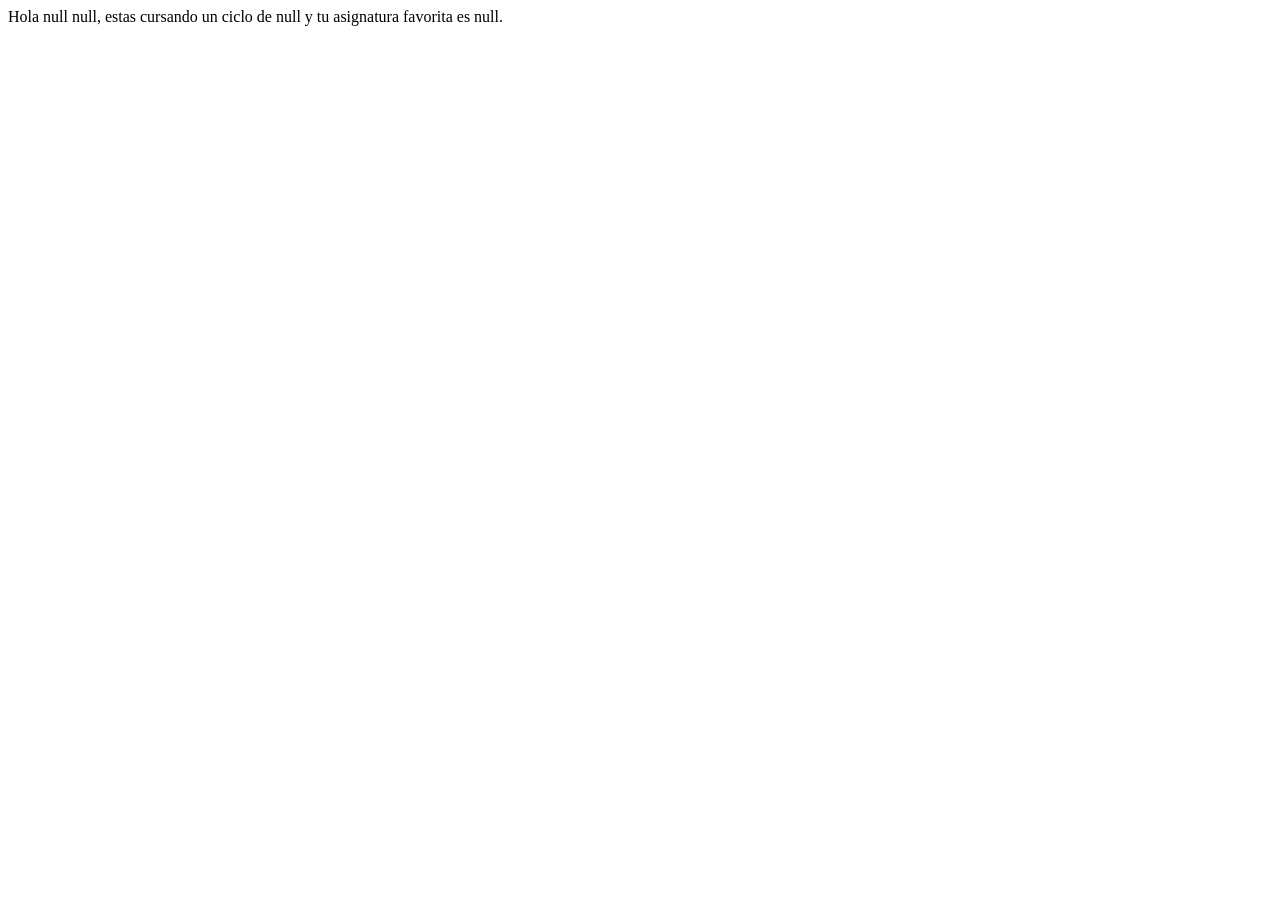
<file: EJERCICIO 2/index.html>
<!DOCTYPE html>
<html lang="en">
<head>
    <meta charset="UTF-8">
    <meta name="viewport" content="width=device-width, initial-scale=1.0">
    <title>Document</title>
</head>
<body>
    <script src="ejercicio2.js" type="text/javascript"></script>
</body>
</html>
</file>
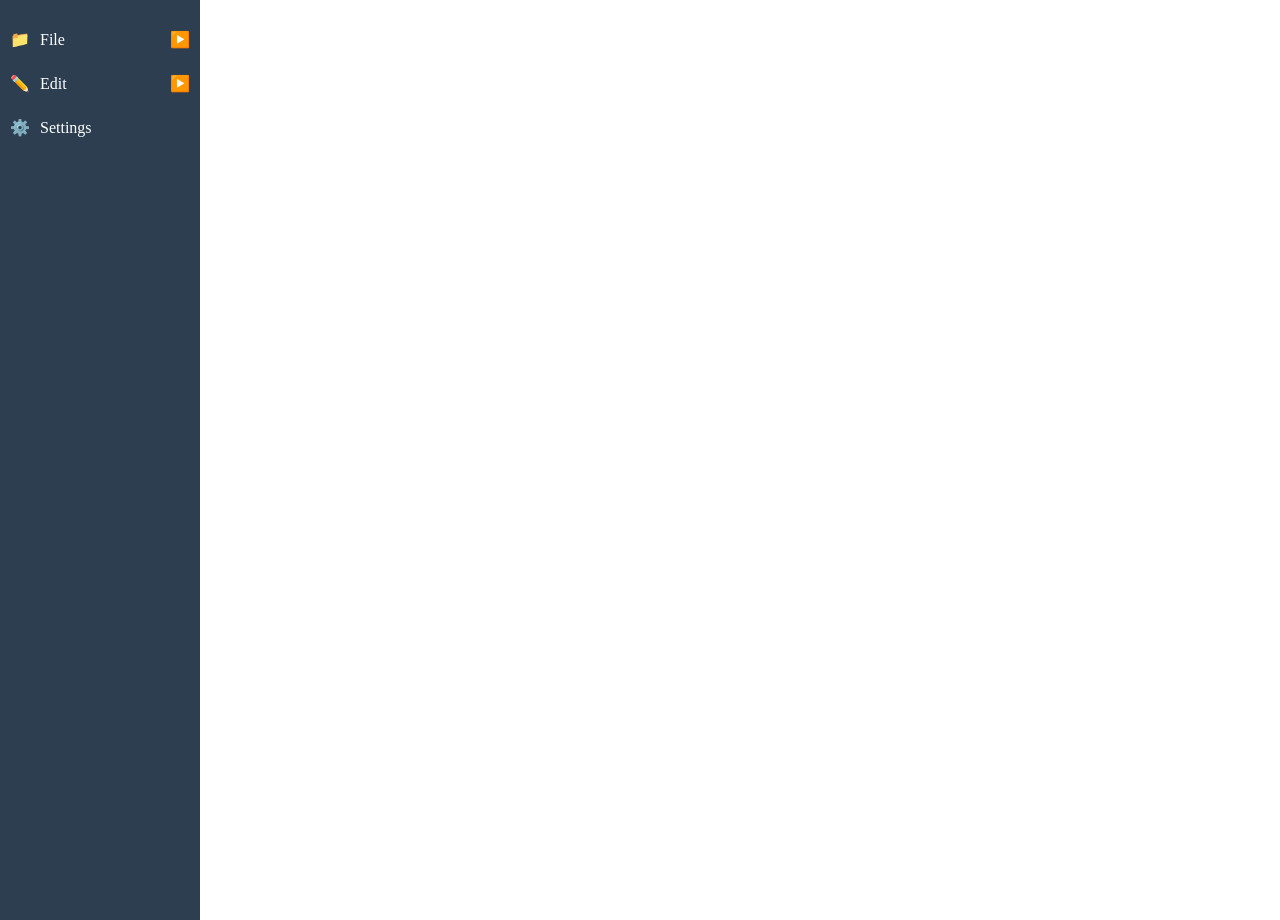
<file: EJERCICIO 5/index.html>
<!DOCTYPE html>
<html lang="en">
<head>
  <meta charset="UTF-8">
  <meta name="viewport" content="width=device-width, initial-scale=1.0">
  <title>Windows 10 Sidebar</title>
  <link rel="stylesheet" href="styles.css">
</head>
<body>
  <div class="sidebar">
    <div class="menu">
      <div class="menu-item" onclick="toggleSubMenu('file-menu', this)">
        <span class="menu-icon">📁</span>
        <span class="menu-text">File</span>
        <span class="arrow">▶️</span>
      </div>
      <div class="sub-menu" id="file-menu">
        <div class="sub-menu-item">Open</div>
        <div class="sub-menu-item">Save</div>
        <div class="sub-menu-item" onclick="toggleSubMenu('nested-menu', this)">
          <span class="arrow">▶️</span>
          <span class="menu-text">Nested Menu</span>
        </div>
        <div class="sub-menu" id="nested-menu">
          <div class="sub-menu-item">Item 1</div>
          <div class="sub-menu-item">Item 2</div>
        </div>
        <div class="sub-menu-item">Exit</div>
      </div>
    </div>
    <div class="menu">
      <div class="menu-item" onclick="toggleSubMenu('edit-menu', this)">
        <span class="menu-icon">✏️</span>
        <span class="menu-text">Edit</span>
        <span class="arrow">▶️</span>
      </div>
      <div class="sub-menu" id="edit-menu">
        <div class="sub-menu-item">Cut</div>
        <div class="sub-menu-item">Copy</div>
        <div class="sub-menu-item">Paste</div>
      </div>
    </div>
    <div class="menu">
      <div class="menu-item">
        <span class="menu-icon">⚙️</span>
        <span class="menu-text">Settings</span>
      </div>
    </div>
  </div>
  <script src="script.js"></script>
</body>
</html>
</file>
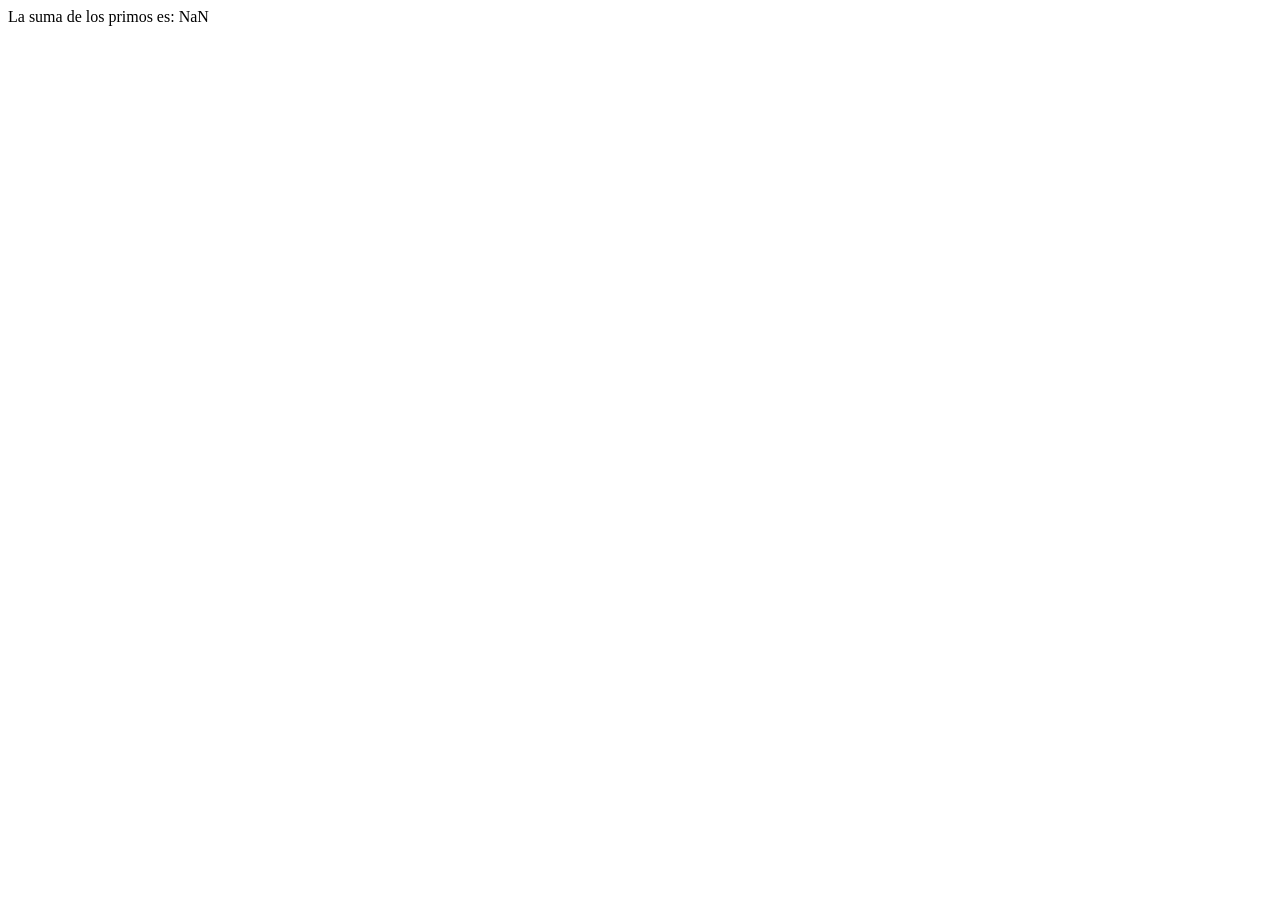
<file: EJERCICIO 6/index.html>
<!DOCTYPE html>
<html lang="en">
<head>
    <meta charset="UTF-8">
    <meta name="viewport" content="width=device-width, initial-scale=1.0">
    <title>Document</title>
</head>
<body>
    <script src="ejercicio6.js" type="text/javascript"></script>
</body>
</html>
</file>
<file: EJERCICIO 5/styles.css>
body {
    margin: 0;
    padding: 0;
  }
  
  .sidebar {
    width: 200px;
    height: 100vh;
    background-color: #2c3e50;
    color: white;
    padding-top: 20px;
  }
  
  .menu {
    padding: 10px;
    cursor: pointer;
  }
  
  .menu-item {
    display: flex;
    align-items: center;
    margin-bottom: 10px;
  }
  
  .menu-icon {
    margin-right: 10px;
  }
  
  .sub-menu {
    display: none;
    padding-left: 20px;
  }
  
  .sub-menu-item {
    margin-bottom: 5px;
    cursor: pointer;
  }
  
  /* Agregamos una clase "hidden" para ocultar los submenús inicialmente */
  .sub-menu {
    display: none;
  }
  
  .sub-menu.show {
    display: flex;
  }
  
  .menu-item .arrow {
    margin-left: auto;
    transition: transform 0.3s ease; /* Transición para la rotación de la flecha */
  }
  
  .menu-item.expanded .arrow {
    transform: rotate(90deg);
  }
  /* Resto del código es el mismo */
  
  .sub-menu {
    display: none;
    flex-direction: column; /* Muestra los submenús en columnas */
    background-color: #34495e; /* Fondo del submenú */
    position: absolute; /* Posición absoluta para superponer los submenús */
    z-index: 1; /* Asegura que los submenús estén sobre los demás elementos */
    box-shadow: 0 0 10px rgba(0, 0, 0, 0.5); /* Sombra para resaltar el submenú */
  }
  
  .sub-menu.show {
    display: flex;
  }
  
  .sub-menu-item {
    margin-bottom: 5px;
    cursor: pointer;
    padding: 8px; /* Añade un espacio interno al submenú item */
  }
  
  .sub-menu-item:hover {
    background-color: #2c3e50; /* Cambia el color de fondo al pasar el ratón */
  }
  
  /* Añadimos márgenes y estilos para la estructura de árbol */
  .menu-item {
    margin-bottom: 5px;
  }
  
  .menu-item.expanded .sub-menu {
    margin-left: 20px; /* Márgen izquierdo para indicar la estructura de árbol */
  }
</file>
